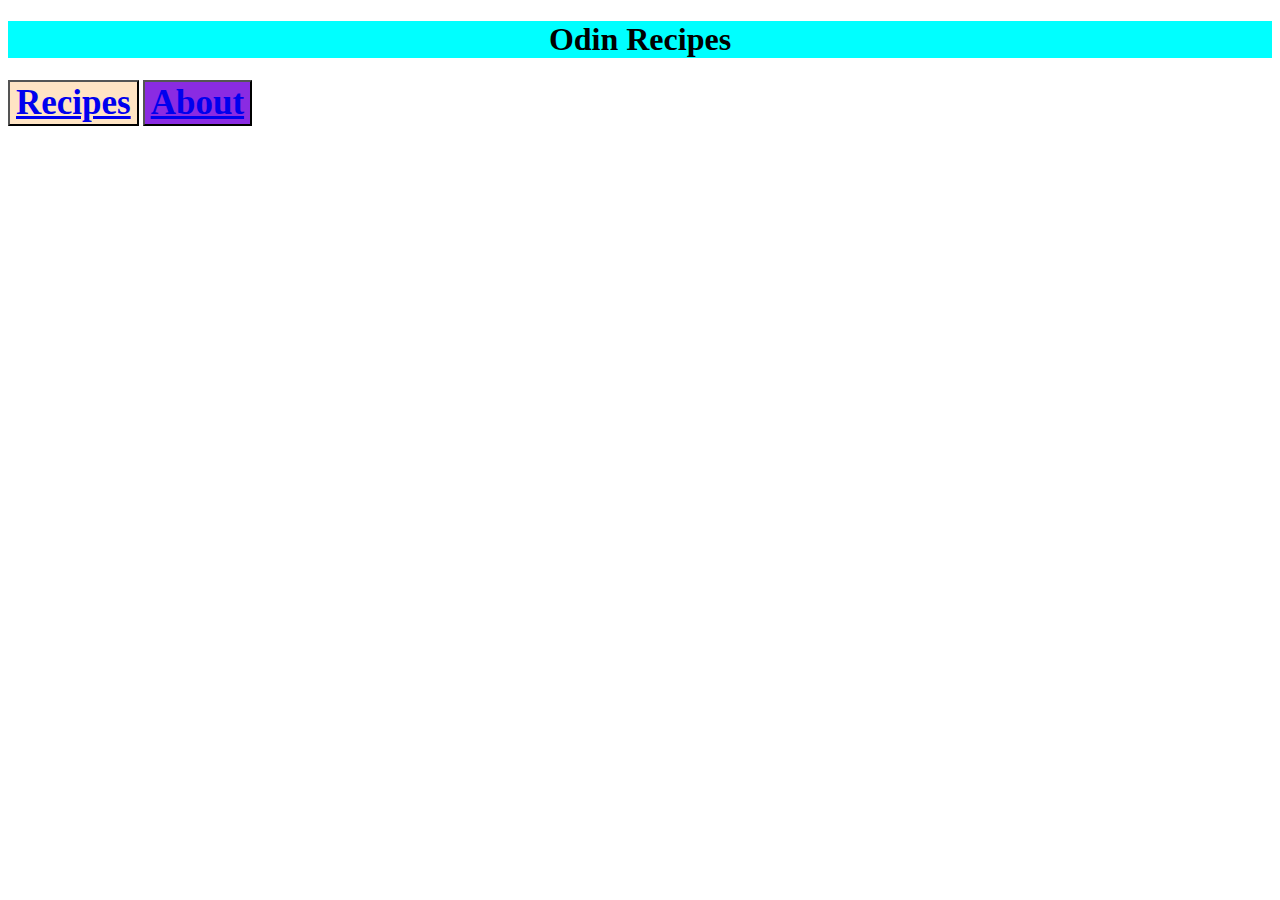
<file: index.html>
<!DOCTYPE html>
<html lang="en">
    <head>
        <meta charset="UFT-8">
        <link rel="stylesheet" href="./stylesheet/styles.css">
        <title>Recipes Homepage</title>
    </head>

    <body>
        <h1>Odin Recipes</h1>

        <button id="recipes-button">
            <a href="./recipes/recipes.html">Recipes</a>
        </button>

        <button id="about-button">
            <a href="./about/about.html">About</a>
        </button>
        
    </body>
</html>
</file>
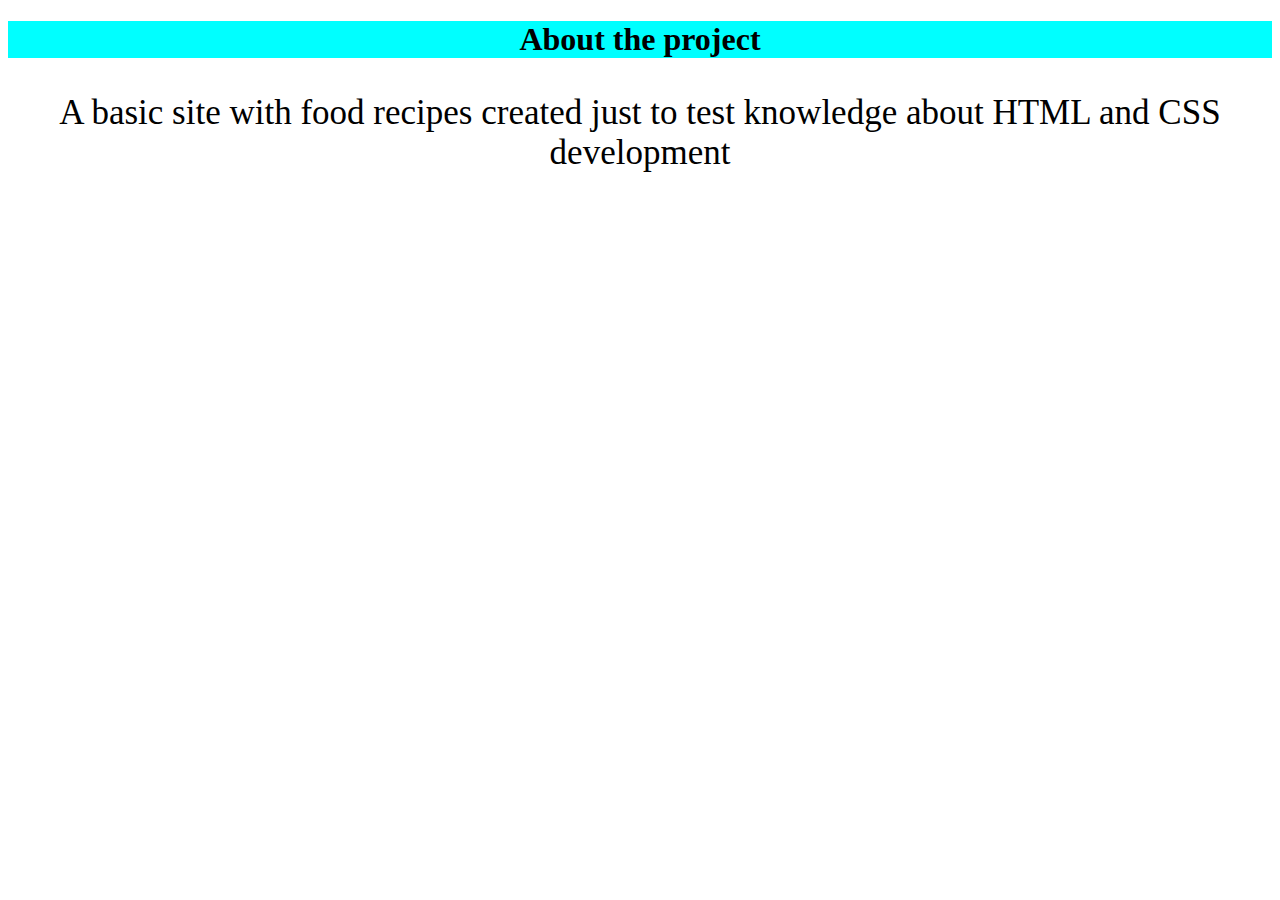
<file: about/about.html>
<!DOCTYPE html>
<html lang="en">
    <head>
        <meta charset="UFT-8">
        <link rel="stylesheet" href="../stylesheet/styles.css">
        <title>About</title>
    </head>

    <body>
        <h1>About the project</h1>
        
        <p id="about">A basic site with food recipes created just to test knowledge about HTML and CSS development</p>
        
    </body>
</html>
</file>
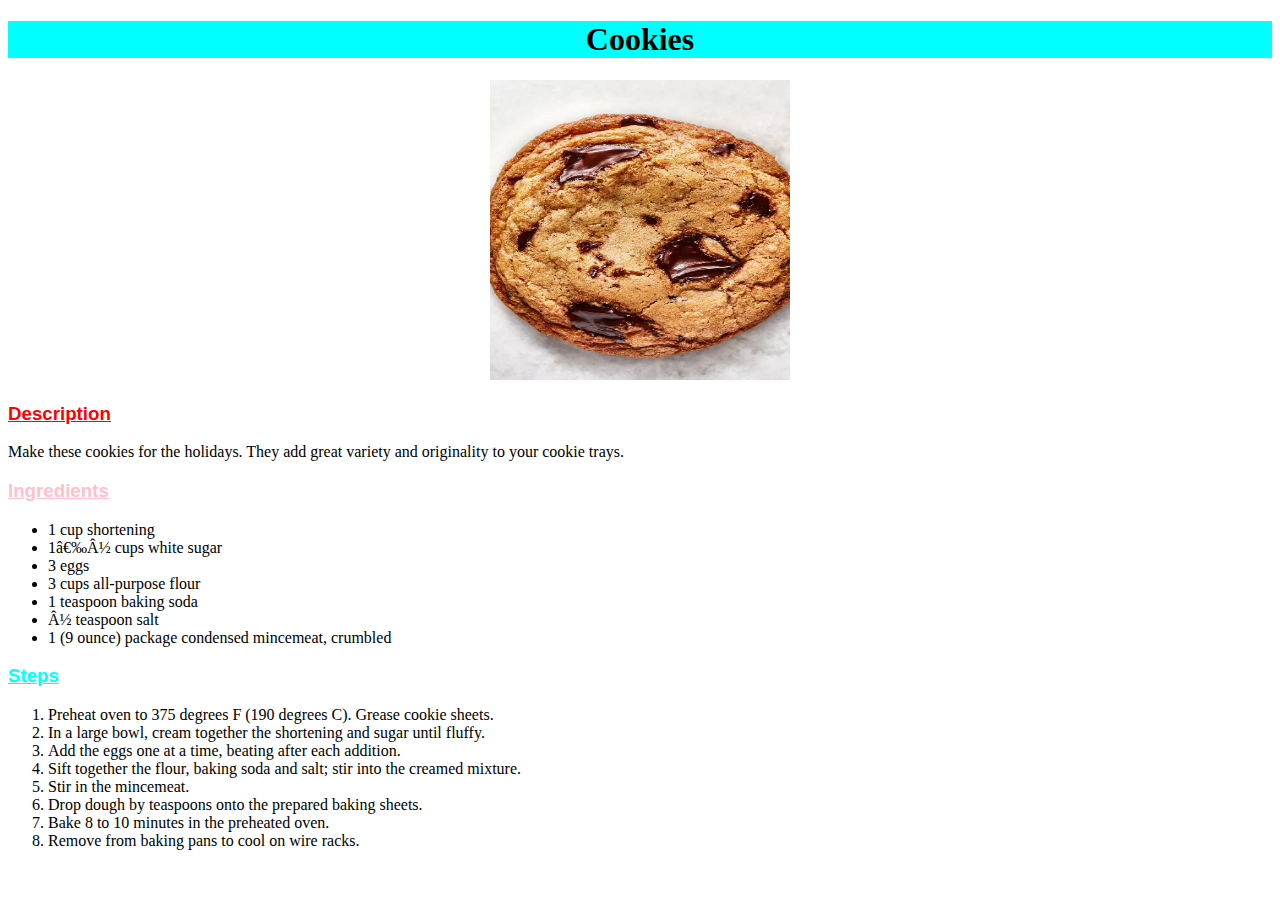
<file: recipes/cookies.html>
<!DOCTYPE html>
<html lang="en">
    <head>
        <meta charset="UFT-8">
        <link rel="stylesheet" href="../stylesheet/styles.css">
        <title>Cookie Recipe</title>
    </head>

    <body>
        <h1>Cookies</h1>
        
        <div class="container">
            <img src="../images/cookie.jpg" alt="A cookie">
        </div>
        
        
        <h3 class="description">Description</h3>
        
        <p>
            Make these cookies for the holidays. They add great variety and originality to your cookie trays.
        </p>

        <h3 class="ingredients">Ingredients</h3>
            <ul>
                <li>1 cup shortening</li>
                <li>1 ½ cups white sugar</li>
                <li>3 eggs</li>
                <li>3 cups all-purpose flour</li>
                <li>1 teaspoon baking soda</li>
                <li>½ teaspoon salt</li>
                <li>1 (9 ounce) package condensed mincemeat, crumbled</li>
            </ul>

        <h3 class="steps">Steps</h3>
            <ol>
                <li>Preheat oven to 375 degrees F (190 degrees C). Grease cookie sheets.</li>
                <li>In a large bowl, cream together the shortening and sugar until fluffy.</li>
                <li>Add the eggs one at a time, beating after each addition.</li>
                <li>Sift together the flour, baking soda and salt; stir into the creamed mixture.</li>
                <li>Stir in the mincemeat.</li>
                <li>Drop dough by teaspoons onto the prepared baking sheets.</li>
                <li>Bake 8 to 10 minutes in the preheated oven.</li>
                <li>Remove from baking pans to cool on wire racks.</li>
            </ol>
    </body>
</html>
</file>
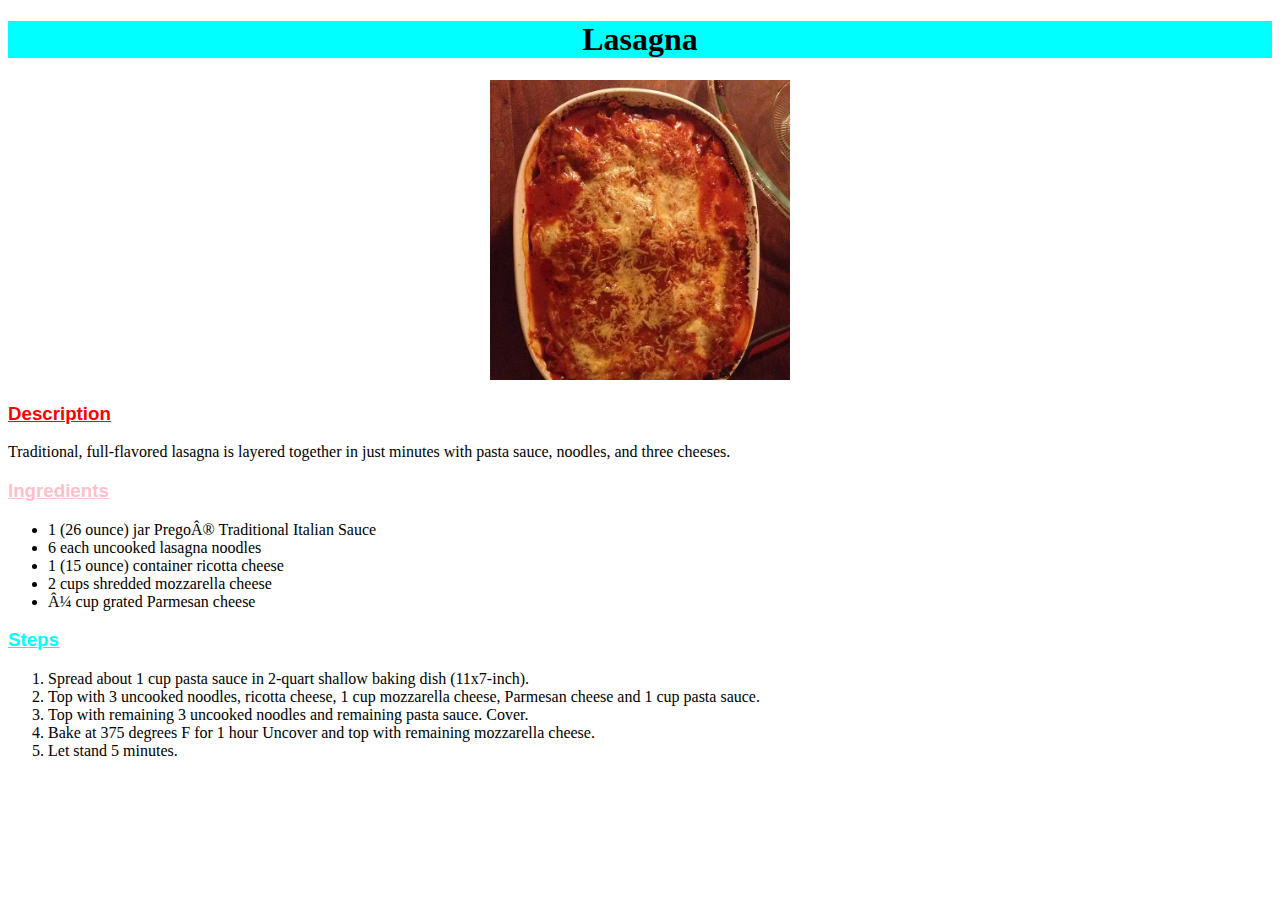
<file: recipes/lasagna.html>
<!DOCTYPE html>
<html lang="en">
    <head>
        <meta charset="UFT-8">
        <link rel="stylesheet" href="../stylesheet/styles.css">
        <title>Lasagna Recipe</title>
    </head>

    <body>
        <h1>Lasagna</h1>

        <div class="container">
            <img src="../images/lasagna.jpg" alt="A lasagna">
        </div>
        

        <h3 class="description">Description</h3>

        <p>
            Traditional, full-flavored lasagna is layered together in just minutes with pasta sauce, noodles, and three cheeses.
        </p>

        <h3 class="ingredients">Ingredients</h3>
            <ul>
                <li>1 (26 ounce) jar Prego® Traditional Italian Sauce</li>
                <li>6 each uncooked lasagna noodles</li>
                <li>1 (15 ounce) container ricotta cheese</li>
                <li>2 cups shredded mozzarella cheese</li>
                <li>¼ cup grated Parmesan cheese</li>
            </ul>
        
        <h3 class="steps">Steps</h3>
            <ol>
                <li>Spread about 1 cup pasta sauce in 2-quart shallow baking dish (11x7-inch).</li>
                <li>Top with 3 uncooked noodles, ricotta cheese, 1 cup mozzarella cheese, Parmesan cheese and 1 cup pasta sauce.</li>
                <li>Top with remaining 3 uncooked noodles and remaining pasta sauce. Cover.</li>
                <li>Bake at 375 degrees F for 1 hour Uncover and top with remaining mozzarella cheese.</li>
                <li>Let stand 5 minutes.</li>
            </ol>
    </body>
</html>
</file>
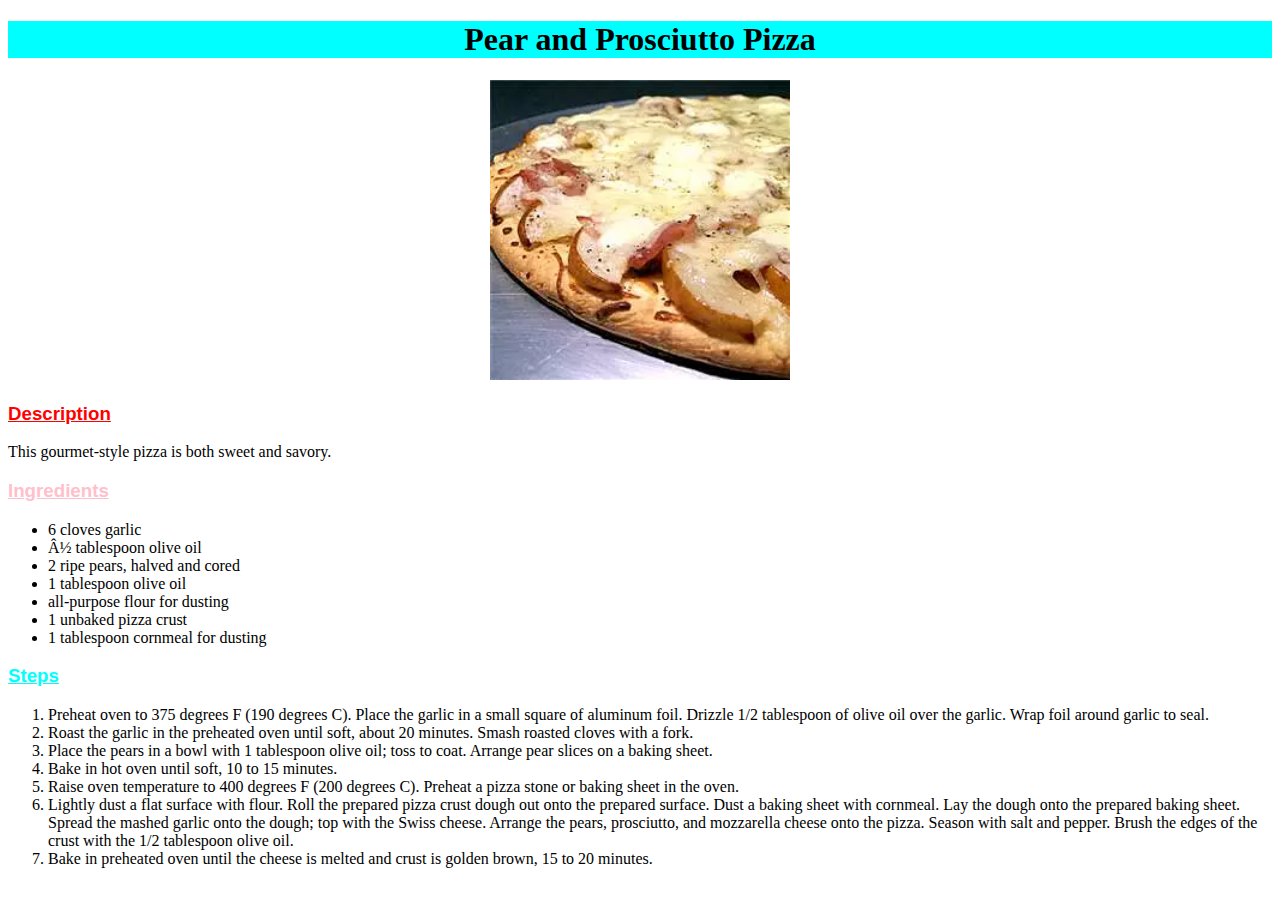
<file: recipes/pizza.html>
<!DOCTYPE html>
<html lang="en">
    <head>
        <meta charset="UFT-8">
        <link rel="stylesheet" href="../stylesheet/styles.css">
        <title>Pizza Recipe</title>

    </head>

    <body>
        <h1>Pear and Prosciutto Pizza</h1>

        <div class="container">
            <img src="../images/pizza.jpg" alt="A pizza of pear and prosciutto">
        </div>
        

        <h3 class="description">Description</h3>

        <p>
            This gourmet-style pizza is both sweet and savory.
        </p>

        <h3 class="ingredients">Ingredients</h3>

            <ul>
                <li>6 cloves garlic</li>
                <li>½ tablespoon olive oil</li>
                <li>2 ripe pears, halved and cored</li>
                <li>1 tablespoon olive oil</li>
                <li>all-purpose flour for dusting</li>
                <li>1 unbaked pizza crust</li>
                <li>1 tablespoon cornmeal for dusting</li>
            </ul>
        
        <h3 class="steps">Steps</h3>
            
            <ol>
                <li>Preheat oven to 375 degrees F (190 degrees C). Place the garlic in a small square of aluminum foil. Drizzle 1/2 tablespoon of olive oil over the garlic. Wrap foil around garlic to seal.</li>
                <li>Roast the garlic in the preheated oven until soft, about 20 minutes. Smash roasted cloves with a fork.</li>
                <li>Place the pears in a bowl with 1 tablespoon olive oil; toss to coat. Arrange pear slices on a baking sheet.</li>
                <li>Bake in hot oven until soft, 10 to 15 minutes.</li>
                <li>Raise oven temperature to 400 degrees F (200 degrees C). Preheat a pizza stone or baking sheet in the oven.</li>
                <li>Lightly dust a flat surface with flour. Roll the prepared pizza crust dough out onto the prepared surface. Dust a baking sheet with cornmeal. Lay the dough onto the prepared baking sheet. Spread the mashed garlic onto the dough; top with the Swiss cheese. Arrange the pears, prosciutto, and mozzarella cheese onto the pizza. Season with salt and pepper. Brush the edges of the crust with the 1/2 tablespoon olive oil.</li>
                <li>Bake in preheated oven until the cheese is melted and crust is golden brown, 15 to 20 minutes.</li>
            </ol>
    </body>
</html>
</file>
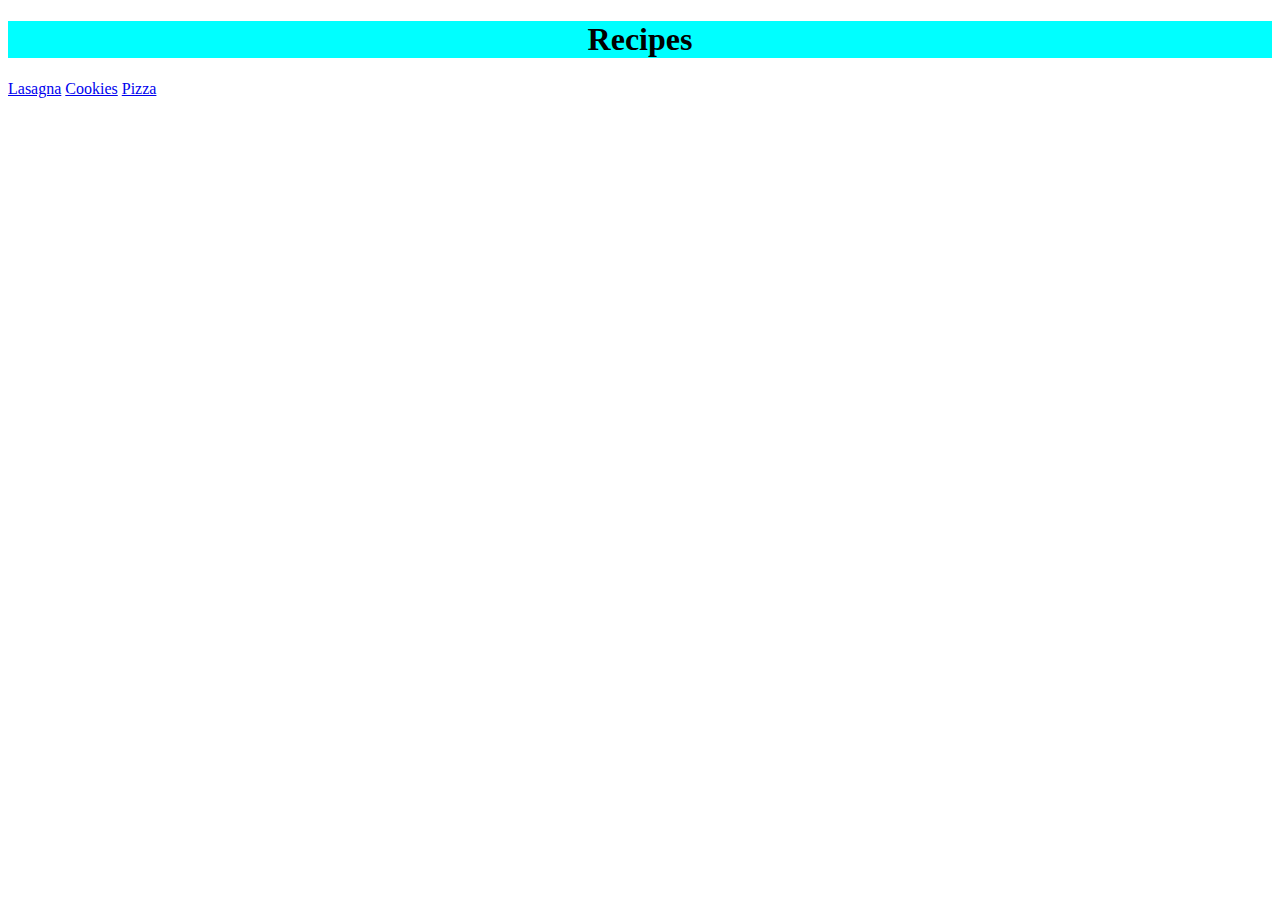
<file: recipes/recipes.html>
<!DOCTYPE html>
<html lang="en">
    <head>
        <meta charset="UFT-8">
        <link rel="stylesheet" href="../stylesheet/styles.css">
        <title>Recipes</title>
    </head>

    <body>
        <h1>Recipes</h1>
        <a href="./lasagna.html">Lasagna</a>
        <a href="./cookies.html">Cookies</a>
        <a href="./pizza.html">Pizza</a>
        
    </body>
</html>
</file>
<file: stylesheet/styles.css>
h1 {
    text-align: center;
    background-color: aqua;
}

#recipes-button,
#about-button {
    font-family: 'Times New Roman', Times, serif;
    font-size: 35px;
}

#recipes-button {
    background-color: bisque;
    font-weight: bold;
}

#about-button {
    background-color: blueviolet;
    font-weight: bolder;
}

p#about {
    font-size: 35px;
    text-align: center;
    font-family: 'Times New Roman', Times, serif;
}

h3.description {
    color: red;
}

h3.ingredients {
    color: pink;
}

h3.steps {
    color: aqua;
}

h3.description,
h3.ingredients,
h3.steps {
    font-family: Arial, Helvetica, sans-serif;
    text-decoration: underline;
}


img {
    height: 300px;
    width: 300px;
}

div.container {
    width: 300px;
    margin: 0 auto;
}
</file>
